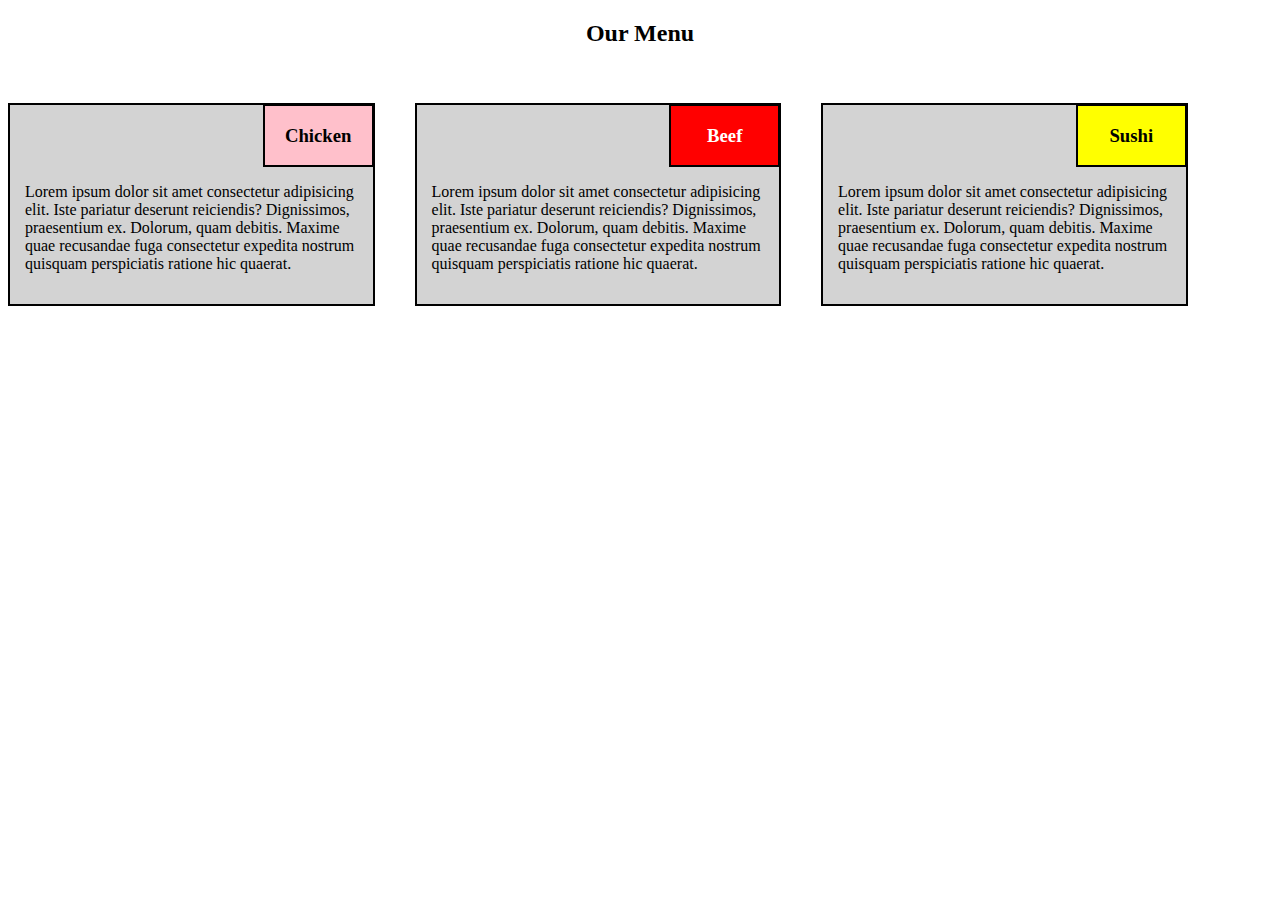
<file: index.html>
<!DOCTYPE html>
<html lang="en">
<head>
    <meta charset="UTF-8">
    <meta name="viewport" content="width=device-width, initial-scale=1.0">
    <link rel="stylesheet" href="styles.css">
    <title>Document</title>
</head>
<body>
    <h2 class="heading">Our Menu</h2>
    <br>
    <br>
    <section class="menu1"> 
        <div class="subheading1">
            <h3>Chicken</h3>
        </div>
        <div class="content1">
        <p>Lorem ipsum dolor sit amet consectetur adipisicing elit. Iste pariatur deserunt reiciendis? Dignissimos, praesentium ex. Dolorum, quam debitis. Maxime quae recusandae fuga consectetur expedita nostrum quisquam perspiciatis ratione hic quaerat.</p>
        </div>
    </section>
    <section class="menu2"> 
        <div class="subheading2">
            <h3>Beef</h3>
        </div>
        <div class="content2">
        <p>Lorem ipsum dolor sit amet consectetur adipisicing elit. Iste pariatur deserunt reiciendis? Dignissimos, praesentium ex. Dolorum, quam debitis. Maxime quae recusandae fuga consectetur expedita nostrum quisquam perspiciatis ratione hic quaerat.</p>
        </div>
    </section>
    <section class="menu3"> 
        <div class="subheading3">
            <h3>Sushi</h3>
        </div>
        <div class="content3">
        <p>Lorem ipsum dolor sit amet consectetur adipisicing elit. Iste pariatur deserunt reiciendis? Dignissimos, praesentium ex. Dolorum, quam debitis. Maxime quae recusandae fuga consectetur expedita nostrum quisquam perspiciatis ratione hic quaerat.</p>
        </div>
    </section>
</body>
</html>
</file>
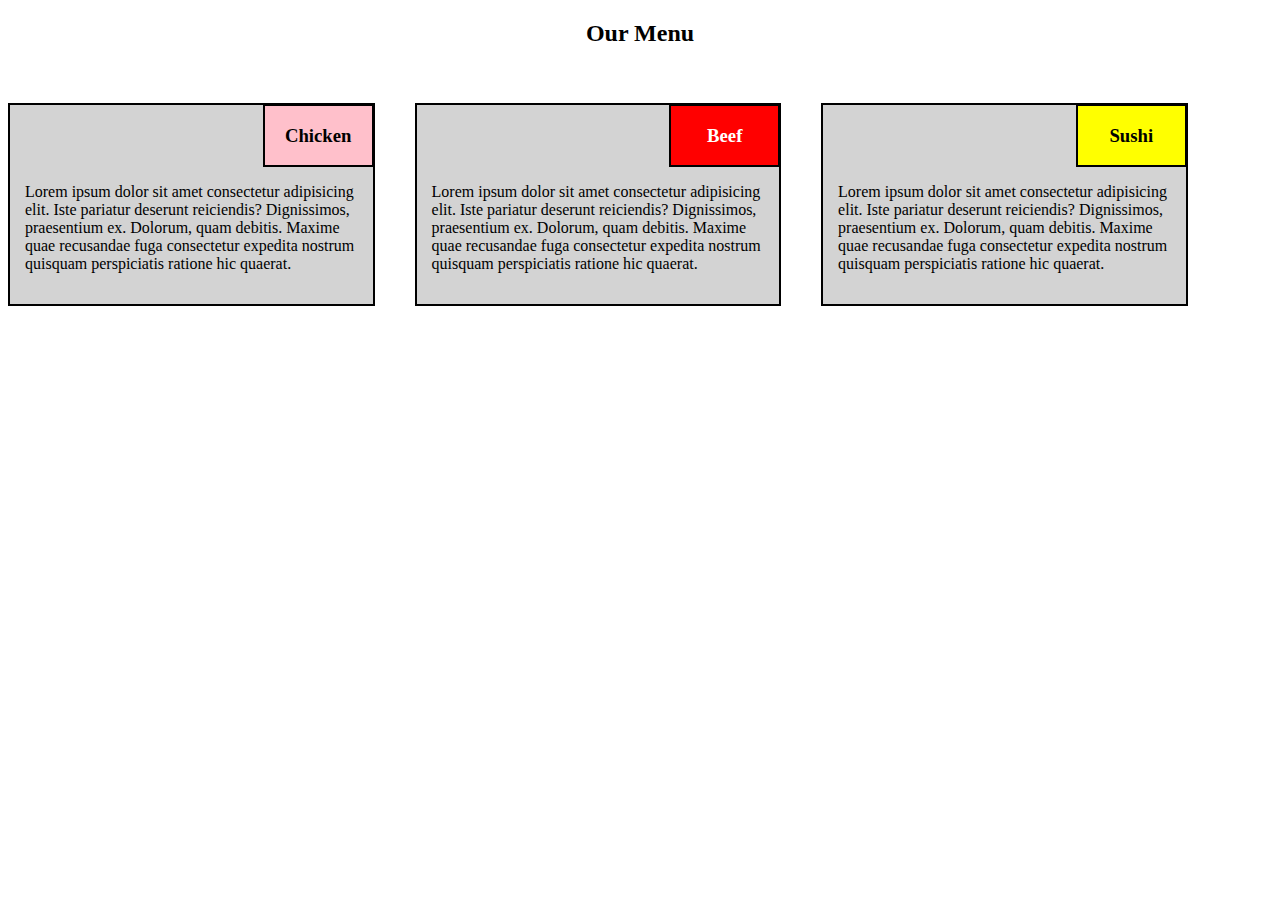
<file: index2.html>
<!DOCTYPE html>
<html lang="en">
<head>
    <meta charset="UTF-8">
    <meta name="viewport" content="width=device-width, initial-scale=1.0">
    <link rel="stylesheet" href="styles.css">
    <title>Document</title>
</head>
<body>
    <h2 class="heading">Our Menu</h2>
    <br>
    <br>
    <section class="menu1"> 
        <div class="subheading1">
            <h3>Chicken</h3>
        </div>
        <div class="content1">
        <p>Lorem ipsum dolor sit amet consectetur adipisicing elit. Iste pariatur deserunt reiciendis? Dignissimos, praesentium ex. Dolorum, quam debitis. Maxime quae recusandae fuga consectetur expedita nostrum quisquam perspiciatis ratione hic quaerat.</p>
        </div>
    </section>
    <section class="menu2"> 
        <div class="subheading2">
            <h3>Beef</h3>
        </div>
        <div class="content2">
        <p>Lorem ipsum dolor sit amet consectetur adipisicing elit. Iste pariatur deserunt reiciendis? Dignissimos, praesentium ex. Dolorum, quam debitis. Maxime quae recusandae fuga consectetur expedita nostrum quisquam perspiciatis ratione hic quaerat.</p>
        </div>
    </section>
    <section class="menu3"> 
        <div class="subheading3">
            <h3>Sushi</h3>
        </div>
        <div class="content3">
        <p>Lorem ipsum dolor sit amet consectetur adipisicing elit. Iste pariatur deserunt reiciendis? Dignissimos, praesentium ex. Dolorum, quam debitis. Maxime quae recusandae fuga consectetur expedita nostrum quisquam perspiciatis ratione hic quaerat.</p>
        </div>
    </section>
</body>
</html>
</file>
<file: styles.css>
.heading{
    text-align: center;
}
.menu1{
    position: relative;
    border: 2px solid black;
    width: 29%;
    box-sizing: border-box;
    background-color: lightgrey;
    padding: 15px;
    margin-right: 40px;
    float:left;
    
}
.subheading1{
    width: 33.3%;
    box-sizing: border-box;
    float: right;
    clear: right;
    text-align: center;
    position: relative;
    top: -16px;
    right: -16px;
    border: 2px solid black;
    font-weight: bold;
    background-color: pink;
}
.content1{
    clear: both;
}

.menu2{
    position: relative;

    border: 2px solid black;
    width: 29%;
    box-sizing: border-box;
    background-color: lightgrey;
    padding: 15px;
    margin-right: 40px;
    float:left;
    
}
.subheading2{
    width: 33.3%;
    float: right;
    clear: right;
    box-sizing: border-box;
    text-align: center;
    position: relative;
    top: -16px;
    right: -16px;
    border: 2px solid black;
    font-weight: bolder;
    color: white;
    background-color:red;
}
.content2{
    clear: both;
}



.menu3{
    position: relative;
    border: 2px solid black;
    width: 29%;
    box-sizing: border-box;
    background-color: lightgrey;
    padding: 15px;
    margin-right: 40px;
    float:left;
    
}
.subheading3{
    width: 33.3%;
    float: right;
    clear: right;
    box-sizing: border-box;
    text-align: center;
    position: relative;
    top: -16px;
    right: -16px;
    border: 2px solid black;
    font-weight: bold;
    background-color:yellow;
}
.content3{
    clear: both;
}


@media  (min-width:768px) and (max-width:991px){
    .menu1{
        width: 45%;
        float: left;
        margin-bottom: 50px;
    }
    .menu2{
        width: 45%;
        float: left;
        margin-bottom: 50px;
        margin-right: 0px;
    }
    .menu3{
        clear: both;
        float: left;
        width: 94.5%;
    }
}
@media(max-width:767px){
    .menu1{
        width: 94%;
        float: left;
        margin-bottom: 50px;
    }
    .menu2{
        width: 94%;
        float: left;
        margin-bottom: 50px;
    }
    .menu3{
        clear: both;
        float: left;
        width: 94%;

    }
}
</file>
